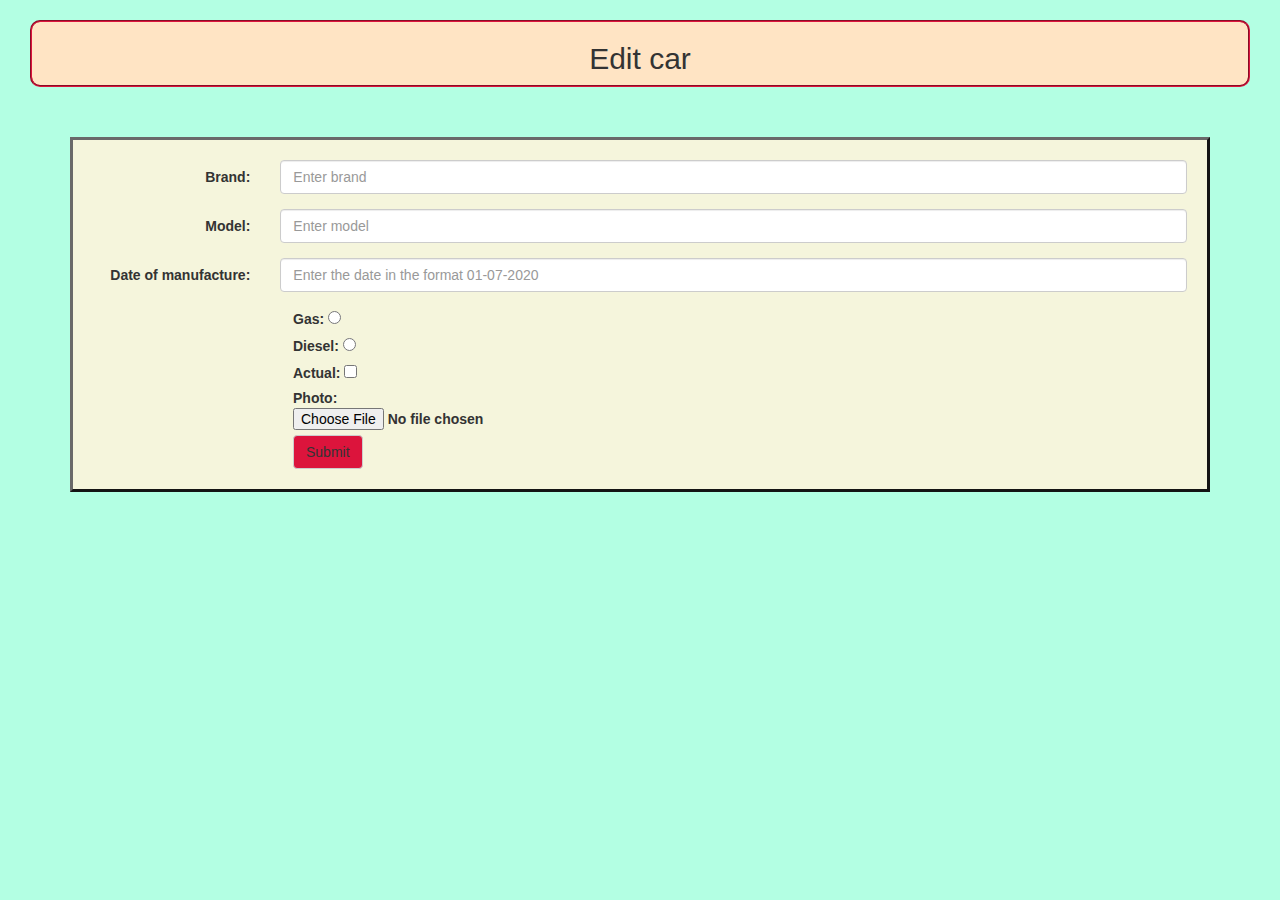
<file: src/main/webapp/edit.html>
<!DOCTYPE html>
<html lang="en">
<head>
    <meta charset="UTF-8">
    <meta name="viewport" content="width=device-width, initial-scale=1">
    <link rel="stylesheet" href="https://maxcdn.bootstrapcdn.com/bootstrap/3.4.1/css/bootstrap.min.css">
    <link type="text/css" rel="stylesheet" href="edit.css">
    <script src="https://ajax.googleapis.com/ajax/libs/jquery/3.5.1/jquery.min.js"></script>
    <script src="https://maxcdn.bootstrapcdn.com/bootstrap/3.4.1/js/bootstrap.min.js"></script>
    <title>Edit car</title>
</head>
<body>
<header>
    <h2>Edit car</h2>
</header>
<div id="edit">
    <form class="form-horizontal" action="cars" method="post" enctype="multipart/form-data">
        <div class="form-group">
            <label class="control-label col-sm-2" for="brand">Brand:</label>
            <div class="col-sm-10">
                <input type="text" class="form-control" id="brand" name="brand" placeholder="Enter brand">
            </div>
        </div>
        <div class="form-group">
            <label class="control-label col-sm-2" for="model">Model:</label>
            <div class="col-sm-10">
                <input type="text" class="form-control" id="model" name="model" placeholder="Enter model">
            </div>
        </div>
        <div class="form-group">
            <label class="control-label col-sm-2" for="date">Date of manufacture:</label>
            <div class="col-sm-10">
                <input type="text" class="form-control" id="date" name="date"
                       placeholder="Enter the date in the format 01-07-2020">
            </div>
        </div>
        <div id="fuel">
            <label>Gas: <input id="radio-1" type="radio" name="gas" value="gas"></label>
            <br>
            <label>Diesel: <input id="radio-2" type="radio" name="diesel" value="diesel"></label>
        </div>
        <div id="checkbox">
            <label>Actual: <input type="checkbox" id="actual" name="actual"></label>
        </div>
        <div id="ph">
            <label>Photo: <input type="file" id="photo" name="photo"></label>
        </div>
        <button id="but3" type="submit" class="btn btn-default">Submit</button>
    </form>
</div>
</body>
</html>
</file>
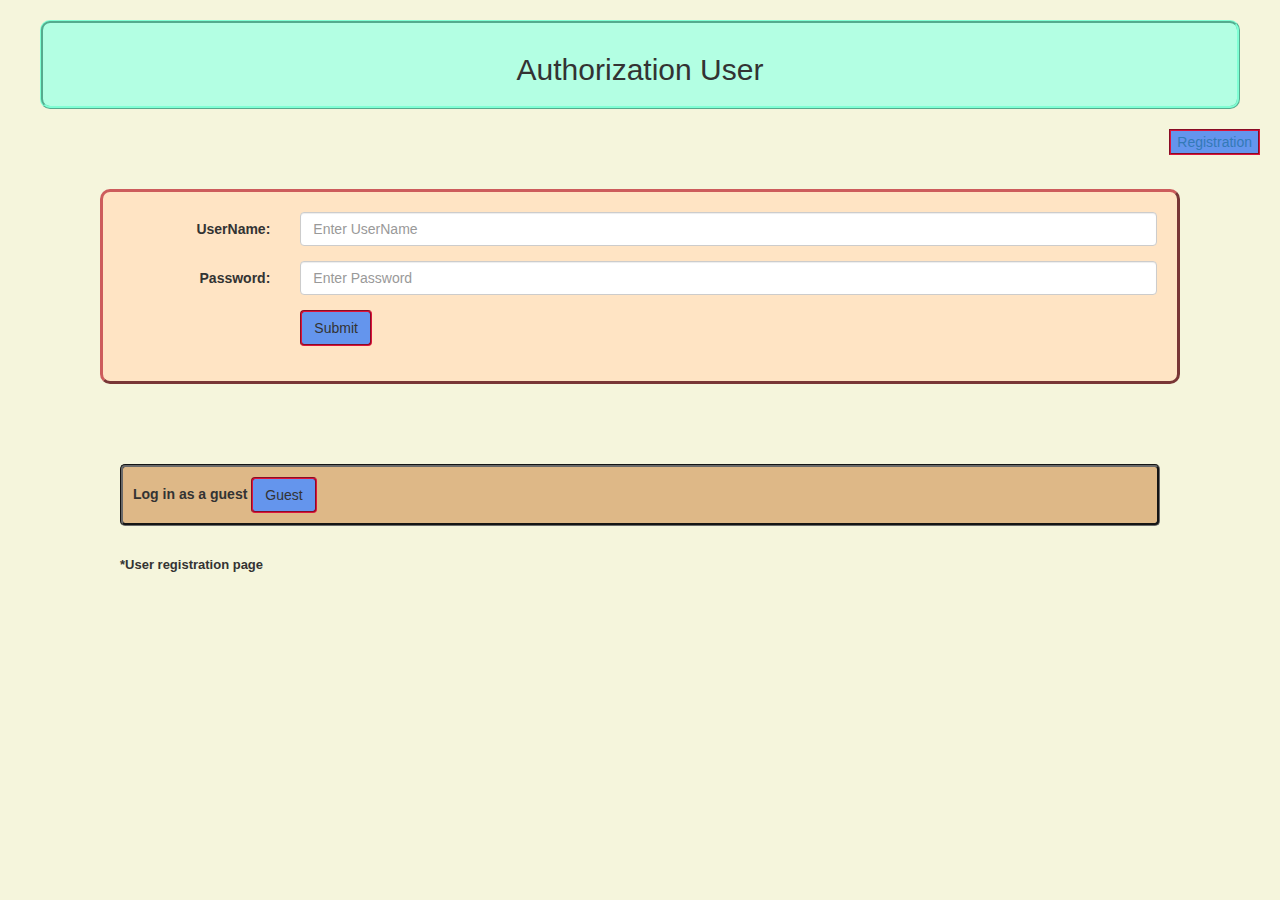
<file: src/main/webapp/login.html>
<!DOCTYPE html>
<html lang="en">
<head>
    <meta charset="UTF-8">
    <meta name="viewport" content="width=device-width, initial-scale=1">
    <link rel="stylesheet" href="https://maxcdn.bootstrapcdn.com/bootstrap/3.4.1/css/bootstrap.min.css">
    <link type="text/css" rel="stylesheet" href="login.css">
    <script src="https://ajax.googleapis.com/ajax/libs/jquery/3.5.1/jquery.min.js"></script>
    <script src="https://maxcdn.bootstrapcdn.com/bootstrap/3.4.1/js/bootstrap.min.js"></script>
    <title>Authorization</title>
    <style>
        body {
            background-color: beige;
            margin: 20px;
        }

        header {
            border-style: ridge;
            border-color: aquamarine;
            border-radius: 10px;
            margin: 20px;
            padding: 10px;
            text-align: center;
            background-color: #b3ffe3;
        }

        #reg {
            background-color: indianred;
            float: right;
        }

        #auth {
            border-style: outset;
            border-radius: 10px;
            border-color: indianred;
            background-color: bisque;
            margin: 80px;
            padding: 20px;
        }

        #guest {
            border-style: groove;
            border-radius: 5px;
            border-color: dimgray;
            background-color: burlywood;
            padding: 10px;
            margin: 0px 100px 0px 100px;
        }

        button, #but1, #but2 {
            background-color: cornflowerblue;
            border-style: groove;
            border-color: crimson;
            border-width: 2px;
        }

        footer {
            font-size: small;
            margin: 30px 50px 0px 100px;

        }
    </style>
</head>
<div>
    <header>
        <h2>Authorization User</h2>
    </header>
</div>
<div id="reg">
    <button>
        <a class="nav-link" href="././registration.html" title="Регистрация нового пользователя">Registration</a>
    </button>
</div>
<div id="auth">
    <form class="form-horizontal" action="auth" method="post">
        <div class="form-group">
            <label class="control-label col-sm-2" for="name">UserName:</label>
            <div class="col-sm-10">
                <input type="name" class="form-control" id="name" name="name" placeholder="Enter UserName">
            </div>
        </div>
        <div class="form-group">
            <label class="control-label col-sm-2" for="password">Password:</label>
            <div class="col-sm-10">
                <input type="password" class="form-control" id="password" name="password" placeholder="Enter Password">
            </div>
        </div>
        <div class="form-group">
            <div class="col-sm-offset-2 col-sm-10">
                <button id="but1" type="submit" class="btn btn-default">Submit</button>
            </div>
        </div>
    </form>
</div>
<div id="guest">
    <form class="form-horizontal" action="auth" method="post">
        <label>Log in as a guest</label>
        <button id="but2" type="submit" class="btn btn-default">Guest</button>
    </form>
</div>
<footer>
    <label>*User registration page</label>
</footer>
</body>
</html>
</file>
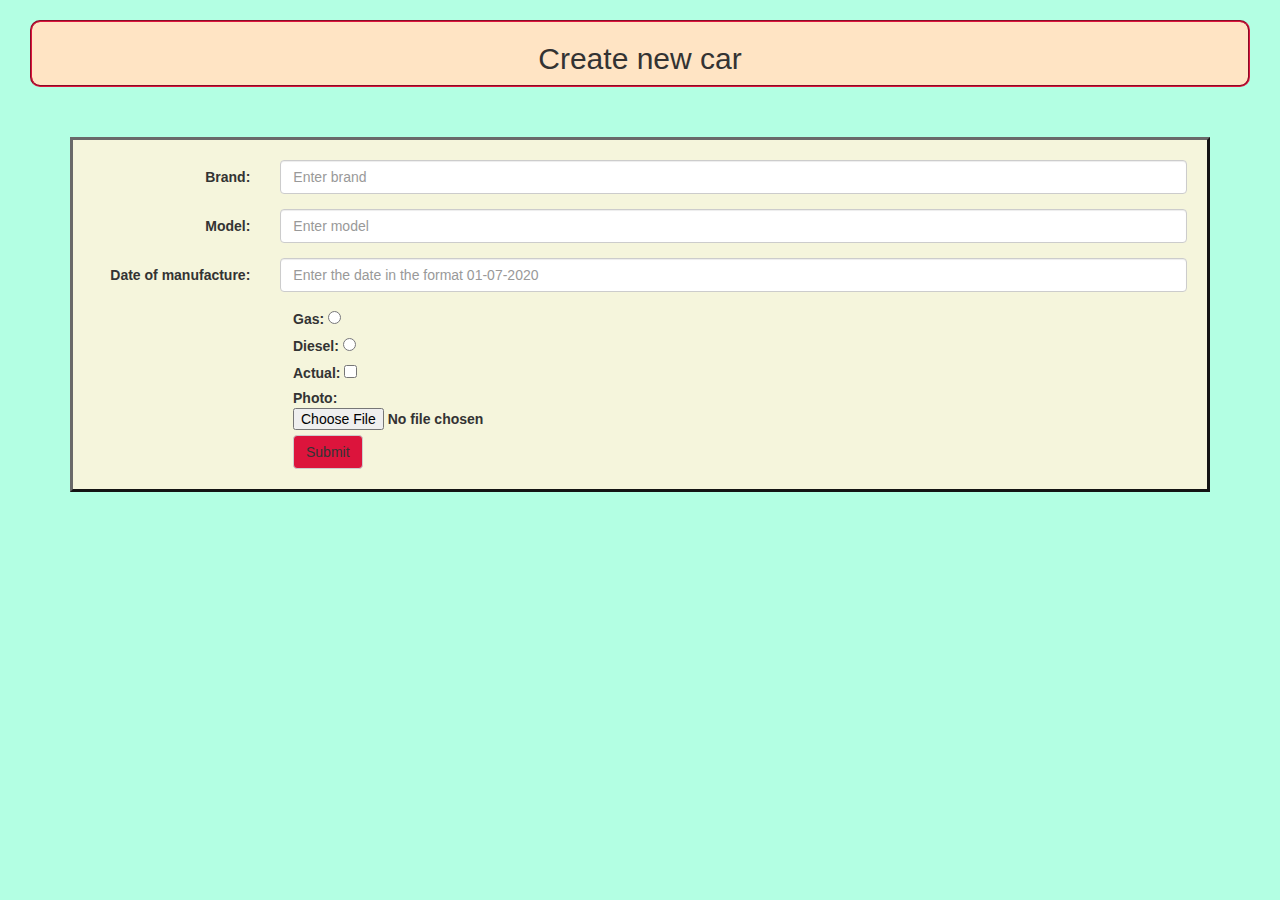
<file: src/main/webapp/newcar.html>
<!DOCTYPE html>
<html lang="en">
<head>
    <meta charset="UTF-8">
    <meta name="viewport" content="width=device-width, initial-scale=1">
    <link rel="stylesheet" href="https://maxcdn.bootstrapcdn.com/bootstrap/3.4.1/css/bootstrap.min.css">
    <link type="text/css" rel="stylesheet" href="newCar.css">
    <script src="https://ajax.googleapis.com/ajax/libs/jquery/3.5.1/jquery.min.js"></script>
    <script src="https://maxcdn.bootstrapcdn.com/bootstrap/3.4.1/js/bootstrap.min.js"></script>
    <title>Create new car</title>
</head>
<body>
<header>
    <h2>Create new car</h2>
</header>
<div id="add">
    <form class="form-horizontal" action="cars" method="post" enctype="multipart/form-data">
        <div class="form-group">
            <label class="control-label col-sm-2" for="brand">Brand:</label>
            <div class="col-sm-10">
                <input type="text" class="form-control" id="brand" name="brand" placeholder="Enter brand">
            </div>
        </div>
        <div class="form-group">
            <label class="control-label col-sm-2" for="model">Model:</label>
            <div class="col-sm-10">
                <input type="text" class="form-control" id="model" name="model" placeholder="Enter model">
            </div>
        </div>
        <div class="form-group">
            <label class="control-label col-sm-2" for="date">Date of manufacture:</label>
            <div class="col-sm-10">
                <input type="text" class="form-control" id="date" name="date"
                       placeholder="Enter the date in the format 01-07-2020">
            </div>
        </div>
        <div id="fuel">
            <label>Gas: <input id="radio-1" type="radio" name="gas" value="gas"></label>
            <br>
            <label>Diesel: <input id="radio-2" type="radio" name="diesel" value="diesel"></label>
        </div>
        <div id="checkbox">
            <label>Actual: <input type="checkbox" id="actual" name="actual"></label>
        </div>
        <div id="ph">
            <label>Photo: <input type="file" id="photo" name="photo"></label>
        </div>
        <button id="but3" type="submit" class="btn btn-default">Submit</button>
    </form>
</div>
</body>
</html>
</file>
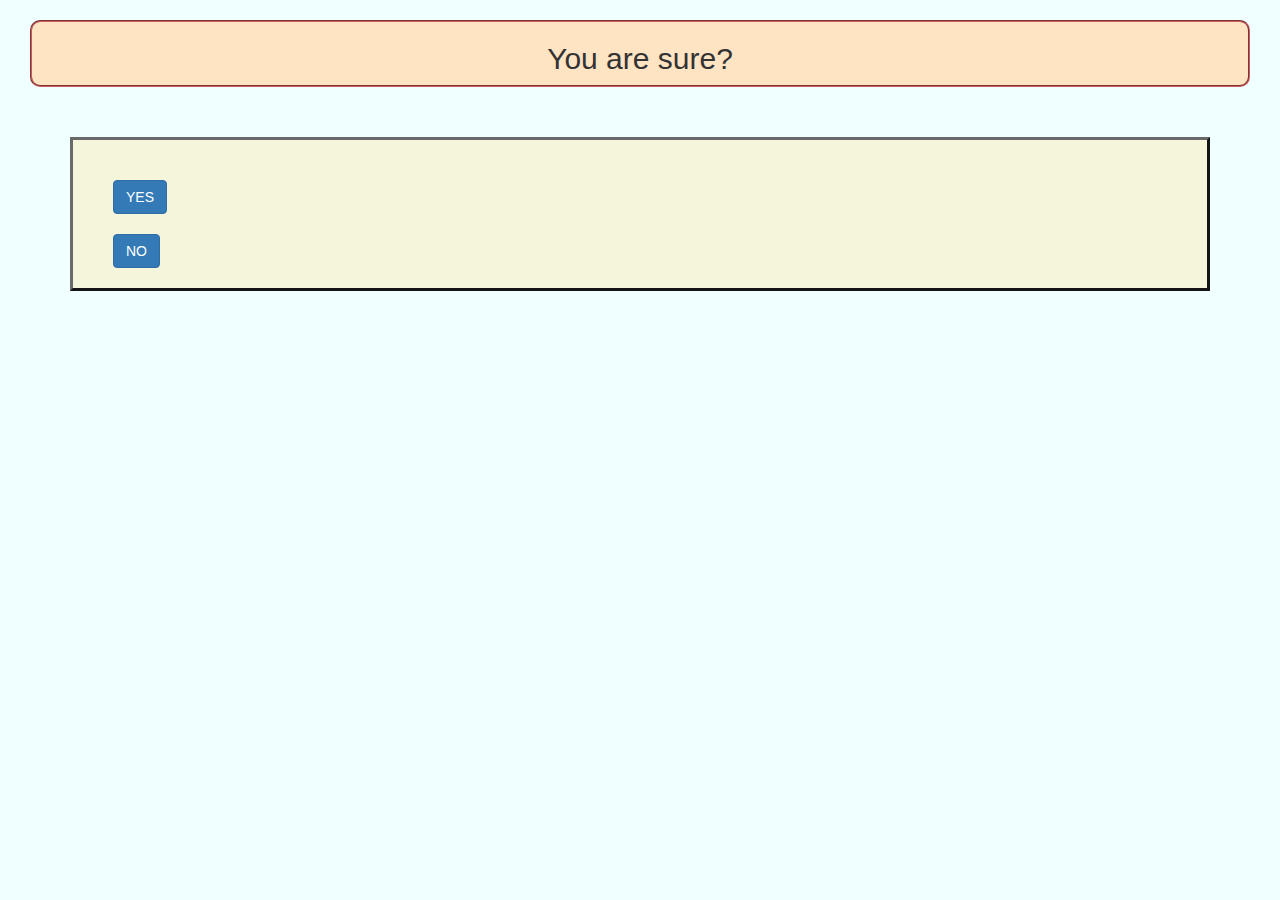
<file: src/main/webapp/output.html>
<!DOCTYPE html>
<html lang="en">
<head>
    <meta charset="UTF-8">
    <title>Output</title>
    <meta name="viewport" content="width=device-width, initial-scale=1">
    <link rel="stylesheet" href="https://maxcdn.bootstrapcdn.com/bootstrap/3.4.1/css/bootstrap.min.css">
    <link type="text/css" rel="stylesheet" href="output.css">
    <script src="https://ajax.googleapis.com/ajax/libs/jquery/3.5.1/jquery.min.js"></script>
    <script src="https://maxcdn.bootstrapcdn.com/bootstrap/3.4.1/js/bootstrap.min.js"></script>
</head>
<body>
<header>
    <h2>You are sure?</h2>
</header>
<div id="out">
    <form action="out" method="post">
        <button type="submit" class="btn btn-primary">YES</button>
    </form>
    <form action="auth" method="post">
        <button type="submit" class="btn btn-primary">NO</button>
    </form>
</div>
</body>
</html>
</file>
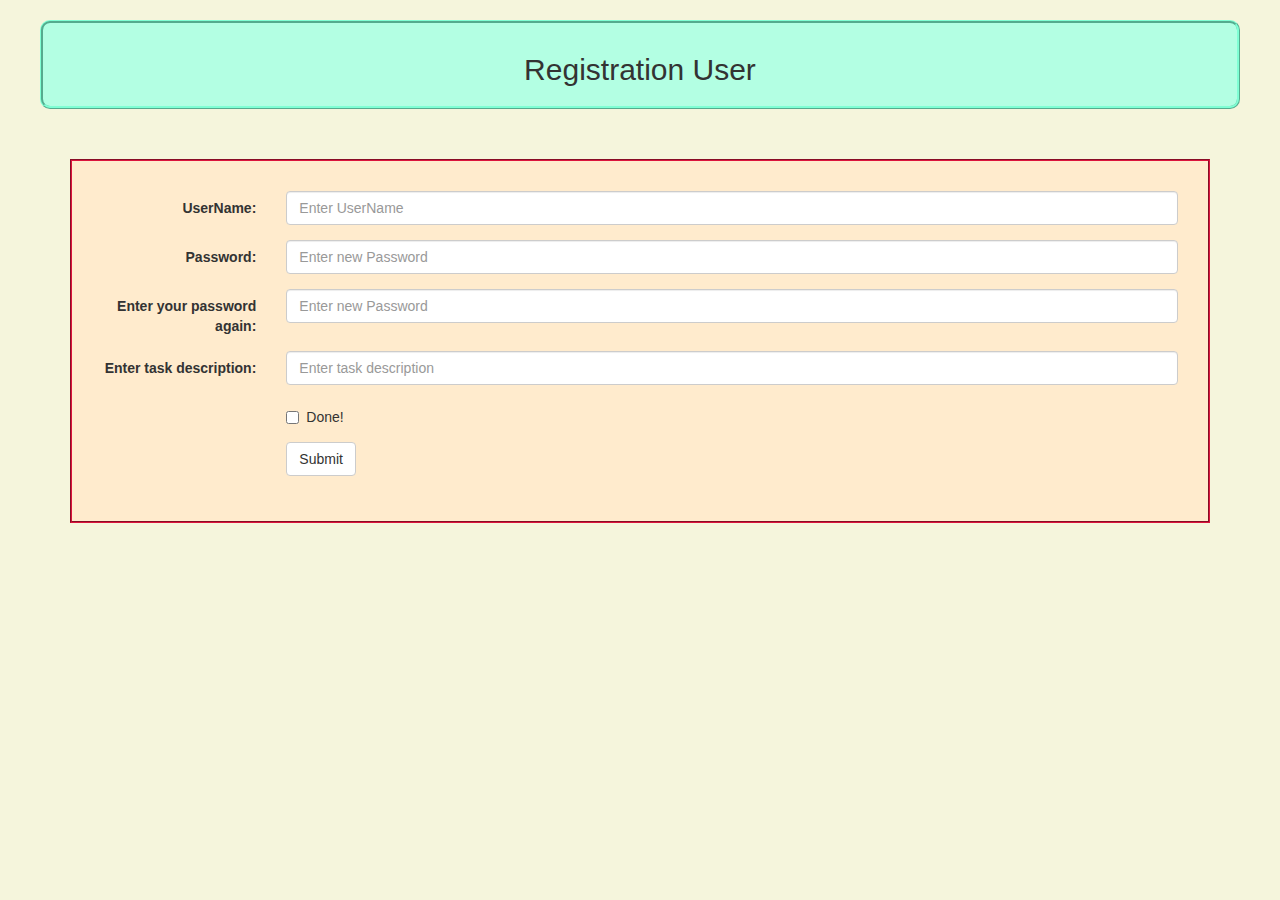
<file: src/main/webapp/registration.html>
<!DOCTYPE html>
<html lang="en">
<head>
    <meta charset="UTF-8">
    <meta name="viewport" content="width=device-width, initial-scale=1">
    <link rel="stylesheet" href="https://maxcdn.bootstrapcdn.com/bootstrap/3.4.1/css/bootstrap.min.css">
    <link type="text/css" rel="stylesheet" href="registration.css">
    <script src="https://ajax.googleapis.com/ajax/libs/jquery/3.5.1/jquery.min.js"></script>
    <script src="https://maxcdn.bootstrapcdn.com/bootstrap/3.4.1/js/bootstrap.min.js"></script>
    <title>Registration</title>
</head>
<body>
<header>
    <h2>Registration User</h2>
</header>
<div id="reg">
    <form class="form-horizontal" action="reg" method="post">
        <div class="form-group">
            <label class="control-label col-sm-2" for="name">UserName:</label>
            <div class="col-sm-10">
                <input type="name" class="form-control" id="name" name="name" placeholder="Enter UserName">
            </div>
        </div>
        <div class="form-group">
            <label class="control-label col-sm-2" for="password">Password:</label>
            <div class="col-sm-10">
                <input type="password" class="form-control" id="password" name="password"
                       placeholder="Enter new Password">
            </div>
        </div>
        <div class="form-group">
            <label class="control-label col-sm-2" for="password1">Enter your password again:</label>
            <div class="col-sm-10">
                <input type="password" class="form-control" id="password1" name="password1"
                       placeholder="Enter new Password">
            </div>
        </div>
        <div class="form-group">
            <label class="control-label col-sm-2">Enter task description:</label>
            <div class="col-sm-10">
                <input type="text" class="form-control" name="desc" placeholder="Enter task description">
            </div>
        </div>
        <div class="form-group">
            <div class="col-sm-offset-2 col-sm-10">
                <div class="checkbox">
                    <label><input type="checkbox" name="done"> Done!</label>
                </div>
            </div>
        </div>
        <div class="form-group">
            <div class="col-sm-offset-2 col-sm-10">
                <button type="submit" class="btn btn-default">Submit</button>
            </div>
        </div>
    </form>
</div>
</body>
</html>
</file>
<file: src/main/webapp/edit.css>
body {
    background-color: #b3ffe3;
    margin: 20px;
}

header {
    border-style: groove;
    border-color: crimson;
    border-radius: 10px;
    border-width: 2px;
    text-align: center;
    margin: 10px;
    background-color: bisque;
}

#edit {
    margin: 50px;
    border-style: outset;
    border-color: dimgray;
    background-color: beige;
    padding: 20px;
}

#fuel, #checkbox, #ph, button {
    margin: 0px 200px 0px 200px;
}

#but3 {
    background-color: crimson;
}
</file>
<file: src/main/webapp/login.css>
body {
    background-color: beige;
    margin: 20px;
}

header {
    border-style: ridge;
    border-color: aquamarine;
    border-radius: 10px;
    margin: 20px;
    padding: 10px;
    text-align: center;
    background-color: #b3ffe3;
}

#reg {
    background-color: indianred;
    float: right;
}

#auth {
    border-style: outset;
    border-radius: 10px;
    border-color: indianred;
    background-color: bisque;
    margin: 80px;
    padding: 20px;
}

#guest {
    border-style: groove;
    border-radius: 5px;
    border-color: dimgray;
    background-color: burlywood;
    padding: 10px;
    margin: 0px 100px 0px 100px;
}

button, #but1, #but2 {
    background-color: cornflowerblue;
    border-style: groove;
    border-color: crimson;
    border-width: 2px;
}

footer {
    font-size: small;
    margin: 30px 50px 0px 100px;

}
</file>
<file: src/main/webapp/newCar.css>
body {
    background-color: #b3ffe3;
    margin: 20px;
}

header {
    border-style: groove;
    border-color: crimson;
    border-radius: 10px;
    border-width: 2px;
    text-align: center;
    margin: 10px;
    background-color: bisque;
}

#add {
    margin: 50px;
    border-style: outset;
    border-color: dimgray;
    background-color: beige;
    padding: 20px;
}

#fuel, #checkbox, #ph, button {
    margin: 0px 200px 0px 200px;
}

#but3 {
    background-color: crimson;
}
</file>
<file: src/main/webapp/output.css>
body {
    background-color: azure;
    margin: 20px;
}

header {
    border-style: groove;
    border-color: indianred;
    border-radius: 10px;
    border-width: 2px;
    text-align: center;
    margin: 10px;
    background-color: bisque;
}

#out {
    margin: 50px;
    border-style: outset;
    border-color: dimgray;
    background-color: beige;
    padding: 20px;
}

button {
    margin: 20px;
    border-style: groove;
    border-width: 2px;
    border-color: crimson;
}
</file>
<file: src/main/webapp/registration.css>
body {
    background-color: beige;
    margin: 20px;
}

header {
    border-style: ridge;
    border-color: aquamarine;
    border-radius: 10px;
    margin: 20px;
    padding: 10px;
    text-align: center;
    background-color: #b3ffe3;
}

#reg {
    border-style: groove;
    border-color: crimson;
    border-width: 2px;
    background-color: blanchedalmond;
    margin: 50px;
    padding: 30px;
}
</file>
